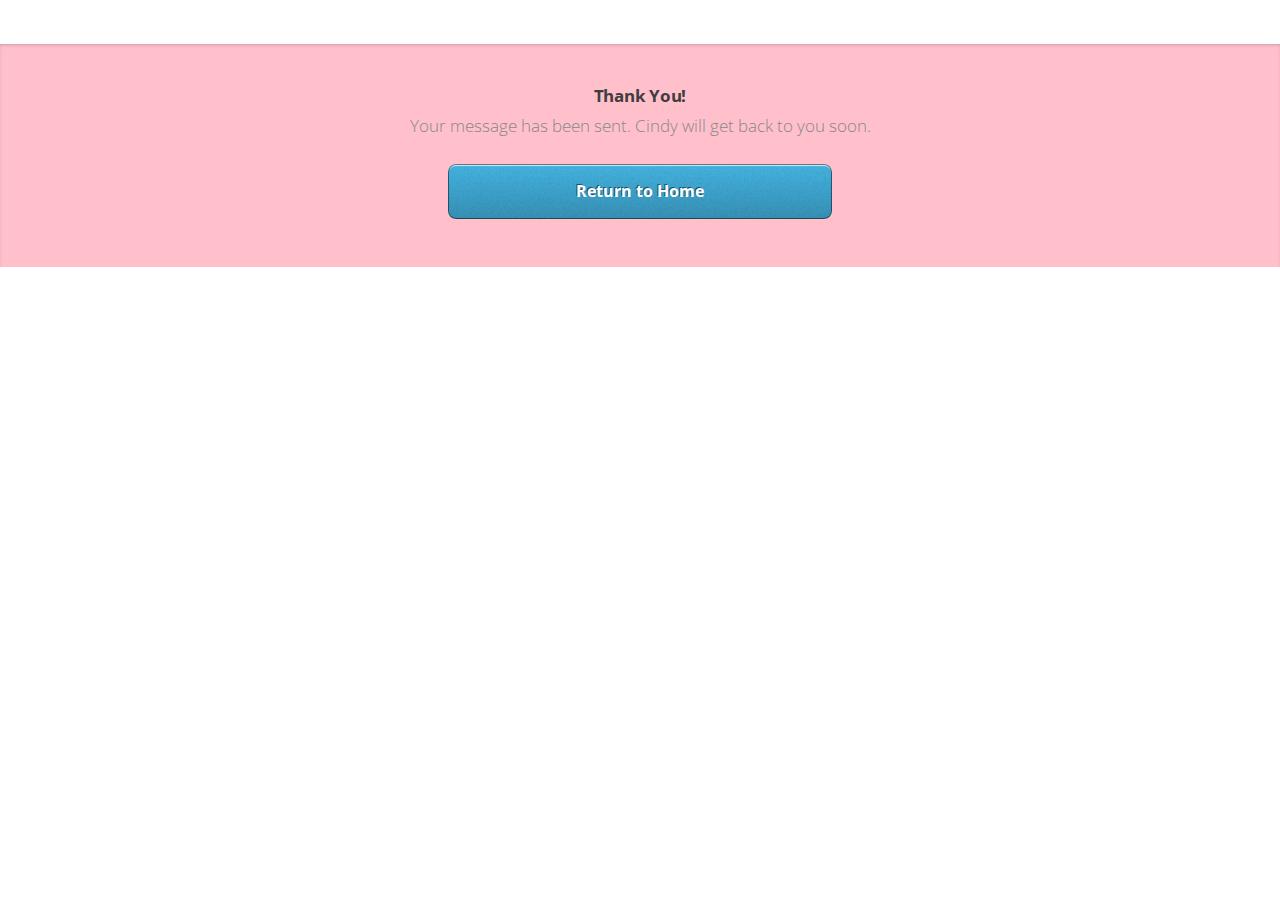
<file: thank-you.html>
<!DOCTYPE HTML>
<html>
<head>
    <title>Thank You - Cindy Meister</title>
    <meta charset="utf-8" />
    <meta name="viewport" content="width=device-width, initial-scale=1, user-scalable=no" />
    <link rel="stylesheet" href="assets/css/main.css" />
</head>
<body>
    <section class="wrapper style1">
        <div class="container">
            <header>
                <h2>Thank You!</h2>
                <p>Your message has been sent. Cindy will get back to you soon.</p>
            </header>
            <a href="/" class="button">Return to Home</a>
        </div>
    </section>
</body>
</html>
</file>
<file: assets/css/main.css>
@import url("https://fonts.googleapis.com/css?family=Open+Sans:300,300italic,600,600italic,700");
@import url("fontawesome-all.min.css");

/*
	Miniport by HTML5 UP
	html5up.net | @ajlkn
	Free for personal and commercial use under the CCA 3.0 license (html5up.net/license)
*/

html, body, div, span, applet, object,
iframe, h1, h2, h3, h4, h5, h6, p, blockquote,
pre, a, abbr, acronym, address, big, cite,
code, del, dfn, em, img, ins, kbd, q, s, samp,
small, strike, strong, sub, sup, tt, var, b,
u, i, center, dl, dt, dd, ol, ul, li, fieldset,
form, label, legend, table, caption, tbody,
tfoot, thead, tr, th, td, article, aside,
canvas, details, embed, figure, figcaption,
footer, header, hgroup, menu, nav, output, ruby,
section, summary, time, mark, audio, video {
	margin: 0;
	padding: 0;
	border: 0;
	font-size: 100%;
	font: inherit;
	vertical-align: baseline;}

article, aside, details, figcaption, figure,
footer, header, hgroup, menu, nav, section {
	display: block;}

body {
	line-height: 1;
}

ol, ul {
	list-style: none;
}

blockquote, q {
	quotes: none;
}

	blockquote:before, blockquote:after, q:before, q:after {
		content: '';
		content: none;
	}

table {
	border-collapse: collapse;
	border-spacing: 0;
}

body {
	-webkit-text-size-adjust: none;
}

mark {
	background-color: #FF1493;
	color: inherit;
}

input::-moz-focus-inner {
	border: 0;
	padding: 0;
}

input, select, textarea {
	-moz-appearance: none;
	-webkit-appearance: none;
	-ms-appearance: none;
	appearance: none;
}

/* Basic */

	html {
		box-sizing: border-box;
	}

	*, *:before, *:after {
		box-sizing: inherit;
	}

	body {
		padding-top: 3.5em;
	}

		body.is-preload *, body.is-preload *:before, body.is-preload *:after {
			-moz-animation: none !important;
			-webkit-animation: none !important;
			-ms-animation: none !important;
			animation: none !important;
			-moz-transition: none !important;
			-webkit-transition: none !important;
			-ms-transition: none !important;
			transition: none !important;
		}

	body, input, textarea, select {
		font-family: 'Open Sans', sans-serif;
		line-height: 1.85em;
		color: #888;
		font-weight: 300;
		font-size: 13pt;
	}

	a {
		-moz-transition: color .2s ease-in-out;
		-webkit-transition: color .2s ease-in-out;
		-ms-transition: color .2s ease-in-out;
		transition: color .2s ease-in-out;
		color: #43B3E0;
		text-decoration: underline;
	}

		a:hover {
			color: #43bff0 !important;
		}

		a img {
			border: 0;
		}

	b, strong {
		font-weight: 600;
		color: #3e3e3e;
	}

	i, em {
		font-style: italic;
	}

	sub {
		position: relative;
		top: 0.5em;
		font-size: 0.8em;
	}

	sup {
		position: relative;
		top: -0.5em;
		font-size: 0.8em;
	}

	blockquote {
		border-left: solid 0.75em #eee;
		padding: 1em 0 1em 1.5em;
		font-style: italic;
	}

	h1, h2, h3, h4, h5, h6 {
		color: #3e3e3e;
		margin: 0 0 0.75em 0;
	}

	h1 a, h2 a, h3 a, h4 a, h5 a, h6 a {
		text-decoration: none;
		color: inherit;
	}

	h2, h3, h4, h5, h6 {
		font-weight: 700;
	}

	h1 {
		font-size: 3.25em;
		letter-spacing: -0.025em;
		font-weight: 300;
	}

		h1 strong {
			font-weight: 700;
		}

	h2 {
		font-size: 2em;
		letter-spacing: -0.015em;
	}

	h3 {
		font-size: 1.5em;
		letter-spacing: -0.015em;
	}

	em, i {
		font-style: italic;
	}

	br.clear {
		clear: both;
	}

	hr {
		border: 0;
		border-top: solid 1px #444;
		border-top-color: rgba(0, 0, 0, 0.35);
		box-shadow: 0px 1px 0px 0px rgba(255, 255, 255, 0.1);
		height: 1px;
		margin: 3em 0;
	}

	p, ul, ol, dl, table {
		margin-bottom: 2em;
	}

	header {
		margin: 0 0 3em 0;
	}

		header > p {
			font-size: 1.25em;
			margin: 0;
		}

	footer {
		margin: 3em 0 0 0;
	}

		footer > p {
			font-size: 1.25em;
		}

/* Container */

	.container {
		margin: 0 auto;
		max-width: calc(100% - 50px);
		width: 1200px;
	}

		.container.medium {
			width: 900px;
		}

		@media screen and (max-width: 1680px) {

			.container {
				width: 1200px;
			}

				.container.medium {
					width: 900px;
				}

		}

	@media screen and (max-width: 1280px) {
		#top .image {
				width: 16em; /* Slightly reduce image size */
				height: auto;
	}

		#top .row {
			align-items: center; /* Ensure alignment looks good */
	}

		}

@media screen and (max-width: 980px) {
	#top .image {
		width: 14em; /* Reduce image size */
		height: auto;
		margin-bottom: 1em; /* Add space below image */
	}

	#top .row {
		flex-direction: column; /* Stack image and text */
		align-items: center;
		text-align: center;
	}

	#top .col-4 {
		width: 100%; /* Full width image */
	}

	#top .col-8 {
		width: 90%; /* Keep text from being too wide */
	}
		}

		@media screen and (max-width: 736px) {
	#top .image {
		width: 10em; /* Reduce size */
		height: 10em; /* Ensure it stays a perfect circle */
		border-radius: 50%; /* Make it fully round */
		object-fit: cover; /* Prevents stretching */
		display: block;
		margin: 0 auto 1em auto; /* Centers the image */
	}

	#top .row {
		flex-direction: column; /* Stack everything */
		align-items: center;
		text-align: center;
	}

	#top .col-4 {
		width: 100%;
	}

	#top .col-8 {
		width: 90%;
	}

		}

/* Row */

	.row {
		display: flex;
		flex-wrap: wrap;
		box-sizing: border-box;
		align-items: stretch;
	}

		.row > * {
			box-sizing: border-box;
		}

		.row.gtr-uniform > * > :last-child {
			margin-bottom: 0;
		}

		.row.aln-left {
			justify-content: flex-start;
		}

		.row.aln-center {
			justify-content: center;
		}

		.row.aln-right {
			justify-content: flex-end;
		}

		.row.aln-top {
			align-items: flex-start;
		}

		.row.aln-middle {
			align-items: center;
		}

		.row.aln-bottom {
			align-items: flex-end;
		}

		.row > .imp {
			order: -1;
		}

		.row > .col-1 {
			width: 8.33333%;
		}

		.row > .off-1 {
			margin-left: 8.33333%;
		}

		.row > .col-2 {
			width: 16.66667%;
		}

		.row > .off-2 {
			margin-left: 16.66667%;
		}

		.row > .col-3 {
			width: 25%;
		}

		.row > .off-3 {
			margin-left: 25%;
		}

		.row > .col-4 {
			width: 33.33333%;
		}

		.row > .off-4 {
			margin-left: 33.33333%;
		}

		.row > .col-5 {
			width: 41.66667%;
		}

		.row > .off-5 {
			margin-left: 41.66667%;
		}

		.row > .col-6 {
			width: 50%;
		}

		.row > .off-6 {
			margin-left: 50%;
		}

		.row > .col-7 {
			width: 58.33333%;
		}

		.row > .off-7 {
			margin-left: 58.33333%;
		}

		.row > .col-8 {
			width: 66.66667%;
		}

		.row > .off-8 {
			margin-left: 66.66667%;
		}

		.row > .col-9 {
			width: 75%;
		}

		.row > .off-9 {
			margin-left: 75%;
		}

		.row > .col-10 {
			width: 83.33333%;
		}

		.row > .off-10 {
			margin-left: 83.33333%;
		}

		.row > .col-11 {
			width: 91.66667%;
		}

		.row > .off-11 {
			margin-left: 91.66667%;
		}

		.row > .col-12 {
			width: 100%;
		}

		.row > .off-12 {
			margin-left: 100%;
		}

		.row.gtr-0 {
			margin-top: 0px;
			margin-left: 0px;
		}

			.row.gtr-0 > * {
				padding: 0px 0 0 0px;
			}

			.row.gtr-0.gtr-uniform {
				margin-top: 0px;
			}

				.row.gtr-0.gtr-uniform > * {
					padding-top: 0px;
				}

		.row.gtr-25 {
			margin-top: -6.25px;
			margin-left: -6.25px;
		}

			.row.gtr-25 > * {
				padding: 6.25px 0 0 6.25px;
			}

			.row.gtr-25.gtr-uniform {
				margin-top: -6.25px;
			}

				.row.gtr-25.gtr-uniform > * {
					padding-top: 6.25px;
				}

		.row.gtr-50 {
			margin-top: -12.5px;
			margin-left: -12.5px;
		}

			.row.gtr-50 > * {
				padding: 12.5px 0 0 12.5px;
			}

			.row.gtr-50.gtr-uniform {
				margin-top: -12.5px;
			}

				.row.gtr-50.gtr-uniform > * {
					padding-top: 12.5px;
				}

		.row {
			margin-top: -25px;
			margin-left: -25px;
		}

			.row > * {
				padding: 25px 0 0 25px;
			}

			.row.gtr-uniform {
				margin-top: -25px;
			}

				.row.gtr-uniform > * {
					padding-top: 25px;
				}

		.row.gtr-150 {
			margin-top: -37.5px;
			margin-left: -37.5px;
		}

			.row.gtr-150 > * {
				padding: 37.5px 0 0 37.5px;
			}

			.row.gtr-150.gtr-uniform {
				margin-top: -37.5px;
			}

				.row.gtr-150.gtr-uniform > * {
					padding-top: 37.5px;
				}

		.row.gtr-200 {
			margin-top: -50px;
			margin-left: -50px;
		}

			.row.gtr-200 > * {
				padding: 50px 0 0 50px;
			}

			.row.gtr-200.gtr-uniform {
				margin-top: -50px;
			}

				.row.gtr-200.gtr-uniform > * {
					padding-top: 50px;
				}

		@media screen and (max-width: 1680px) {

			.row {
				display: flex;
				flex-wrap: wrap;
				box-sizing: border-box;
				align-items: stretch;
			}

				.row > * {
					box-sizing: border-box;
				}

				.row.gtr-uniform > * > :last-child {
					margin-bottom: 0;
				}

				.row.aln-left {
					justify-content: flex-start;
				}

				.row.aln-center {
					justify-content: center;
				}

				.row.aln-right {
					justify-content: flex-end;
				}

				.row.aln-top {
					align-items: flex-start;
				}

				.row.aln-middle {
					align-items: center;
				}

				.row.aln-bottom {
					align-items: flex-end;
				}

				.row > .imp-xlarge {
					order: -1;
				}

				.row > .col-1-xlarge {
					width: 8.33333%;
				}

				.row > .off-1-xlarge {
					margin-left: 8.33333%;
				}

				.row > .col-2-xlarge {
					width: 16.66667%;
				}

				.row > .off-2-xlarge {
					margin-left: 16.66667%;
				}

				.row > .col-3-xlarge {
					width: 25%;
				}

				.row > .off-3-xlarge {
					margin-left: 25%;
				}

				.row > .col-4-xlarge {
					width: 33.33333%;
				}

				.row > .off-4-xlarge {
					margin-left: 33.33333%;
				}

				.row > .col-5-xlarge {
					width: 41.66667%;
				}

				.row > .off-5-xlarge {
					margin-left: 41.66667%;
				}

				.row > .col-6-xlarge {
					width: 50%;
				}

				.row > .off-6-xlarge {
					margin-left: 50%;
				}

				.row > .col-7-xlarge {
					width: 58.33333%;
				}

				.row > .off-7-xlarge {
					margin-left: 58.33333%;
				}

				.row > .col-8-xlarge {
					width: 66.66667%;
				}

				.row > .off-8-xlarge {
					margin-left: 66.66667%;
				}

				.row > .col-9-xlarge {
					width: 75%;
				}

				.row > .off-9-xlarge {
					margin-left: 75%;
				}

				.row > .col-10-xlarge {
					width: 83.33333%;
				}

				.row > .off-10-xlarge {
					margin-left: 83.33333%;
				}

				.row > .col-11-xlarge {
					width: 91.66667%;
				}

				.row > .off-11-xlarge {
					margin-left: 91.66667%;
				}

				.row > .col-12-xlarge {
					width: 100%;
				}

				.row > .off-12-xlarge {
					margin-left: 100%;
				}

				.row.gtr-0 {
					margin-top: 0px;
					margin-left: 0px;
				}

					.row.gtr-0 > * {
						padding: 0px 0 0 0px;
					}

					.row.gtr-0.gtr-uniform {
						margin-top: 0px;
					}

						.row.gtr-0.gtr-uniform > * {
							padding-top: 0px;
						}

				.row.gtr-25 {
					margin-top: -6.25px;
					margin-left: -6.25px;
				}

					.row.gtr-25 > * {
						padding: 6.25px 0 0 6.25px;
					}

					.row.gtr-25.gtr-uniform {
						margin-top: -6.25px;
					}

						.row.gtr-25.gtr-uniform > * {
							padding-top: 6.25px;
						}

				.row.gtr-50 {
					margin-top: -12.5px;
					margin-left: -12.5px;
				}

					.row.gtr-50 > * {
						padding: 12.5px 0 0 12.5px;
					}

					.row.gtr-50.gtr-uniform {
						margin-top: -12.5px;
					}

						.row.gtr-50.gtr-uniform > * {
							padding-top: 12.5px;
						}

				.row {
					margin-top: -25px;
					margin-left: -25px;
				}

					.row > * {
						padding: 25px 0 0 25px;
					}

					.row.gtr-uniform {
						margin-top: -25px;
					}

						.row.gtr-uniform > * {
							padding-top: 25px;
						}

				.row.gtr-150 {
					margin-top: -37.5px;
					margin-left: -37.5px;
				}

					.row.gtr-150 > * {
						padding: 37.5px 0 0 37.5px;
					}

					.row.gtr-150.gtr-uniform {
						margin-top: -37.5px;
					}

						.row.gtr-150.gtr-uniform > * {
							padding-top: 37.5px;
						}

				.row.gtr-200 {
					margin-top: -50px;
					margin-left: -50px;
				}

					.row.gtr-200 > * {
						padding: 50px 0 0 50px;
					}

					.row.gtr-200.gtr-uniform {
						margin-top: -50px;
					}

						.row.gtr-200.gtr-uniform > * {
							padding-top: 50px;
						}

		}

		@media screen and (max-width: 1280px) {

			.row {
				display: flex;
				flex-wrap: wrap;
				box-sizing: border-box;
				align-items: stretch;
			}

				.row > * {
					box-sizing: border-box;
				}

				.row.gtr-uniform > * > :last-child {
					margin-bottom: 0;
				}

				.row.aln-left {
					justify-content: flex-start;
				}

				.row.aln-center {
					justify-content: center;
				}

				.row.aln-right {
					justify-content: flex-end;
				}

				.row.aln-top {
					align-items: flex-start;
				}

				.row.aln-middle {
					align-items: center;
				}

				.row.aln-bottom {
					align-items: flex-end;
				}

				.row > .imp-large {
					order: -1;
				}

				.row > .col-1-large {
					width: 8.33333%;
				}

				.row > .off-1-large {
					margin-left: 8.33333%;
				}

				.row > .col-2-large {
					width: 16.66667%;
				}

				.row > .off-2-large {
					margin-left: 16.66667%;
				}

				.row > .col-3-large {
					width: 25%;
				}

				.row > .off-3-large {
					margin-left: 25%;
				}

				.row > .col-4-large {
					width: 33.33333%;
				}

				.row > .off-4-large {
					margin-left: 33.33333%;
				}

				.row > .col-5-large {
					width: 41.66667%;
				}

				.row > .off-5-large {
					margin-left: 41.66667%;
				}

				.row > .col-6-large {
					width: 50%;
				}

				.row > .off-6-large {
					margin-left: 50%;
				}

				.row > .col-7-large {
					width: 58.33333%;
				}

				.row > .off-7-large {
					margin-left: 58.33333%;
				}

				.row > .col-8-large {
					width: 66.66667%;
				}

				.row > .off-8-large {
					margin-left: 66.66667%;
				}

				.row > .col-9-large {
					width: 75%;
				}

				.row > .off-9-large {
					margin-left: 75%;
				}

				.row > .col-10-large {
					width: 83.33333%;
				}

				.row > .off-10-large {
					margin-left: 83.33333%;
				}

				.row > .col-11-large {
					width: 91.66667%;
				}

				.row > .off-11-large {
					margin-left: 91.66667%;
				}

				.row > .col-12-large {
					width: 100%;
				}

				.row > .off-12-large {
					margin-left: 100%;
				}

				.row.gtr-0 {
					margin-top: 0px;
					margin-left: 0px;
				}

					.row.gtr-0 > * {
						padding: 0px 0 0 0px;
					}

					.row.gtr-0.gtr-uniform {
						margin-top: 0px;
					}

						.row.gtr-0.gtr-uniform > * {
							padding-top: 0px;
						}

				.row.gtr-25 {
					margin-top: -6.25px;
					margin-left: -6.25px;
				}

					.row.gtr-25 > * {
						padding: 6.25px 0 0 6.25px;
					}

					.row.gtr-25.gtr-uniform {
						margin-top: -6.25px;
					}

						.row.gtr-25.gtr-uniform > * {
							padding-top: 6.25px;
						}

				.row.gtr-50 {
					margin-top: -12.5px;
					margin-left: -12.5px;
				}

					.row.gtr-50 > * {
						padding: 12.5px 0 0 12.5px;
					}

					.row.gtr-50.gtr-uniform {
						margin-top: -12.5px;
					}

						.row.gtr-50.gtr-uniform > * {
							padding-top: 12.5px;
						}

				.row {
					margin-top: -25px;
					margin-left: -25px;
				}

					.row > * {
						padding: 25px 0 0 25px;
					}

					.row.gtr-uniform {
						margin-top: -25px;
					}

						.row.gtr-uniform > * {
							padding-top: 25px;
						}

				.row.gtr-150 {
					margin-top: -37.5px;
					margin-left: -37.5px;
				}

					.row.gtr-150 > * {
						padding: 37.5px 0 0 37.5px;
					}

					.row.gtr-150.gtr-uniform {
						margin-top: -37.5px;
					}

						.row.gtr-150.gtr-uniform > * {
							padding-top: 37.5px;
						}

				.row.gtr-200 {
					margin-top: -50px;
					margin-left: -50px;
				}

					.row.gtr-200 > * {
						padding: 50px 0 0 50px;
					}

					.row.gtr-200.gtr-uniform {
						margin-top: -50px;
					}

						.row.gtr-200.gtr-uniform > * {
							padding-top: 50px;
						}

		}

		@media screen and (max-width: 980px) {

			.row {
				display: flex;
				flex-wrap: wrap;
				box-sizing: border-box;
				align-items: stretch;
			}

				.row > * {
					box-sizing: border-box;
				}

				.row.gtr-uniform > * > :last-child {
					margin-bottom: 0;
				}

				.row.aln-left {
					justify-content: flex-start;
				}

				.row.aln-center {
					justify-content: center;
				}

				.row.aln-right {
					justify-content: flex-end;
				}

				.row.aln-top {
					align-items: flex-start;
				}

				.row.aln-middle {
					align-items: center;
				}

				.row.aln-bottom {
					align-items: flex-end;
				}

				.row > .imp-medium {
					order: -1;
				}

				.row > .col-1-medium {
					width: 8.33333%;
				}

				.row > .off-1-medium {
					margin-left: 8.33333%;
				}

				.row > .col-2-medium {
					width: 16.66667%;
				}

				.row > .off-2-medium {
					margin-left: 16.66667%;
				}

				.row > .col-3-medium {
					width: 25%;
				}

				.row > .off-3-medium {
					margin-left: 25%;
				}

				.row > .col-4-medium {
					width: 33.33333%;
				}

				.row > .off-4-medium {
					margin-left: 33.33333%;
				}

				.row > .col-5-medium {
					width: 41.66667%;
				}

				.row > .off-5-medium {
					margin-left: 41.66667%;
				}

				.row > .col-6-medium {
					width: 50%;
				}

				.row > .off-6-medium {
					margin-left: 50%;
				}

				.row > .col-7-medium {
					width: 58.33333%;
				}

				.row > .off-7-medium {
					margin-left: 58.33333%;
				}

				.row > .col-8-medium {
					width: 66.66667%;
				}

				.row > .off-8-medium {
					margin-left: 66.66667%;
				}

				.row > .col-9-medium {
					width: 75%;
				}

				.row > .off-9-medium {
					margin-left: 75%;
				}

				.row > .col-10-medium {
					width: 83.33333%;
				}

				.row > .off-10-medium {
					margin-left: 83.33333%;
				}

				.row > .col-11-medium {
					width: 91.66667%;
				}

				.row > .off-11-medium {
					margin-left: 91.66667%;
				}

				.row > .col-12-medium {
					width: 100%;
				}

				.row > .off-12-medium {
					margin-left: 100%;
				}

				.row.gtr-0 {
					margin-top: 0px;
					margin-left: 0px;
				}

					.row.gtr-0 > * {
						padding: 0px 0 0 0px;
					}

					.row.gtr-0.gtr-uniform {
						margin-top: 0px;
					}

						.row.gtr-0.gtr-uniform > * {
							padding-top: 0px;
						}

				.row.gtr-25 {
					margin-top: -6.25px;
					margin-left: -6.25px;
				}

					.row.gtr-25 > * {
						padding: 6.25px 0 0 6.25px;
					}

					.row.gtr-25.gtr-uniform {
						margin-top: -6.25px;
					}

						.row.gtr-25.gtr-uniform > * {
							padding-top: 6.25px;
						}

				.row.gtr-50 {
					margin-top: -12.5px;
					margin-left: -12.5px;
				}

					.row.gtr-50 > * {
						padding: 12.5px 0 0 12.5px;
					}

					.row.gtr-50.gtr-uniform {
						margin-top: -12.5px;
					}

						.row.gtr-50.gtr-uniform > * {
							padding-top: 12.5px;
						}

				.row {
					margin-top: -25px;
					margin-left: -25px;
				}

					.row > * {
						padding: 25px 0 0 25px;
					}

					.row.gtr-uniform {
						margin-top: -25px;
					}

						.row.gtr-uniform > * {
							padding-top: 25px;
						}

				.row.gtr-150 {
					margin-top: -37.5px;
					margin-left: -37.5px;
				}

					.row.gtr-150 > * {
						padding: 37.5px 0 0 37.5px;
					}

					.row.gtr-150.gtr-uniform {
						margin-top: -37.5px;
					}

						.row.gtr-150.gtr-uniform > * {
							padding-top: 37.5px;
						}

				.row.gtr-200 {
					margin-top: -50px;
					margin-left: -50px;
				}

					.row.gtr-200 > * {
						padding: 50px 0 0 50px;
					}

					.row.gtr-200.gtr-uniform {
						margin-top: -50px;
					}

						.row.gtr-200.gtr-uniform > * {
							padding-top: 50px;
						}

		}

		@media screen and (max-width: 736px) {

			.row {
				display: flex;
				flex-wrap: wrap;
				box-sizing: border-box;
				align-items: stretch;
			}

				.row > * {
					box-sizing: border-box;
				}

				.row.gtr-uniform > * > :last-child {
					margin-bottom: 0;
				}

				.row.aln-left {
					justify-content: flex-start;
				}

				.row.aln-center {
					justify-content: center;
				}

				.row.aln-right {
					justify-content: flex-end;
				}

				.row.aln-top {
					align-items: flex-start;
				}

				.row.aln-middle {
					align-items: center;
				}

				.row.aln-bottom {
					align-items: flex-end;
				}

				.row > .imp-small {
					order: -1;
				}

				.row > .col-1-small {
					width: 8.33333%;
				}

				.row > .off-1-small {
					margin-left: 8.33333%;
				}

				.row > .col-2-small {
					width: 16.66667%;
				}

				.row > .off-2-small {
					margin-left: 16.66667%;
				}

				.row > .col-3-small {
					width: 25%;
				}

				.row > .off-3-small {
					margin-left: 25%;
				}

				.row > .col-4-small {
					width: 33.33333%;
				}

				.row > .off-4-small {
					margin-left: 33.33333%;
				}

				.row > .col-5-small {
					width: 41.66667%;
				}

				.row > .off-5-small {
					margin-left: 41.66667%;
				}

				.row > .col-6-small {
					width: 50%;
				}

				.row > .off-6-small {
					margin-left: 50%;
				}

				.row > .col-7-small {
					width: 58.33333%;
				}

				.row > .off-7-small {
					margin-left: 58.33333%;
				}

				.row > .col-8-small {
					width: 66.66667%;
				}

				.row > .off-8-small {
					margin-left: 66.66667%;
				}

				.row > .col-9-small {
					width: 75%;
				}

				.row > .off-9-small {
					margin-left: 75%;
				}

				.row > .col-10-small {
					width: 83.33333%;
				}

				.row > .off-10-small {
					margin-left: 83.33333%;
				}

				.row > .col-11-small {
					width: 91.66667%;
				}

				.row > .off-11-small {
					margin-left: 91.66667%;
				}

				.row > .col-12-small {
					width: 100%;
				}

				.row > .off-12-small {
					margin-left: 100%;
				}

				.row.gtr-0 {
					margin-top: 0px;
					margin-left: 0px;
				}

					.row.gtr-0 > * {
						padding: 0px 0 0 0px;
					}

					.row.gtr-0.gtr-uniform {
						margin-top: 0px;
					}

						.row.gtr-0.gtr-uniform > * {
							padding-top: 0px;
						}

				.row.gtr-25 {
					margin-top: -3.75px;
					margin-left: -3.75px;
				}

					.row.gtr-25 > * {
						padding: 3.75px 0 0 3.75px;
					}

					.row.gtr-25.gtr-uniform {
						margin-top: -3.75px;
					}

						.row.gtr-25.gtr-uniform > * {
							padding-top: 3.75px;
						}

				.row.gtr-50 {
					margin-top: -7.5px;
					margin-left: -7.5px;
				}

					.row.gtr-50 > * {
						padding: 7.5px 0 0 7.5px;
					}

					.row.gtr-50.gtr-uniform {
						margin-top: -7.5px;
					}

						.row.gtr-50.gtr-uniform > * {
							padding-top: 7.5px;
						}

				.row {
					margin-top: -15px;
					margin-left: -15px;
				}

					.row > * {
						padding: 15px 0 0 15px;
					}

					.row.gtr-uniform {
						margin-top: -15px;
					}

						.row.gtr-uniform > * {
							padding-top: 15px;
						}

				.row.gtr-150 {
					margin-top: -22.5px;
					margin-left: -22.5px;
				}

					.row.gtr-150 > * {
						padding: 22.5px 0 0 22.5px;
					}

					.row.gtr-150.gtr-uniform {
						margin-top: -22.5px;
					}

						.row.gtr-150.gtr-uniform > * {
							padding-top: 22.5px;
						}

				.row.gtr-200 {
					margin-top: -30px;
					margin-left: -30px;
				}

					.row.gtr-200 > * {
						padding: 30px 0 0 30px;
					}

					.row.gtr-200.gtr-uniform {
						margin-top: -30px;
					}

						.row.gtr-200.gtr-uniform > * {
							padding-top: 30px;
						}

		}

/* Form */

	form label {
		color: #3e3e3e;
		font-weight: 700;
		display: block;
		margin: 0 0 0.5em 0;
	}

	form input[type=text],
	form input[type=email],
	form input[type=password],
	form select,
	form textarea {
		-moz-transition: background .2s ease-in-out, box-shadow .2s ease-in-out;
		-webkit-transition: background .2s ease-in-out, box-shadow .2s ease-in-out;
		-ms-transition: background .2s ease-in-out, box-shadow .2s ease-in-out;
		transition: background .2s ease-in-out, box-shadow .2s ease-in-out;
		-webkit-appearance: none;
		display: block;
		border: 0;
		padding: 0.75em;
		font-size: 1em;
		border-radius: 8px;
		border: solid 1px #ddd;
		background: #fff;
		color: #bbb;
		box-shadow: inset 0px 2px 3px 1px rgba(0, 0, 0, 0.05), 0px 1px 0px 0px rgba(255, 255, 255, 0.025);
		width: 100%;
	}

		form input[type=text]:focus,
		form input[type=email]:focus,
		form input[type=password]:focus,
		form select:focus,
		form textarea:focus {
			background: #fafafa;
			box-shadow: inset 0px 2px 5px 0px rgba(0, 0, 0, 0.05), 0px 1px 0px 0px rgba(255, 255, 255, 0.025), inset 0px 0px 2px 1px #43bff0;
		}

	form textarea {
		height: 15em;
	}

	form .actions:last-child {
		margin-bottom: 0;
	}

	form ::-webkit-input-placeholder {
		color: #555 !important;
	}

	form :-moz-placeholder {
		color: #555 !important;
	}

	form ::-moz-placeholder {
		color: #555 !important;
	}

	form :-ms-input-placeholder {
		color: #555 !important;
	}

	form ::-moz-focus-inner {
		border: 0;
	}

/* Tables */

	table {
		width: 100%;
	}

		table.default {
			width: 100%;
		}

			table.default tr {
				border-top: solid 1px #eee;
			}

				table.default tr:first-child {
					border-top: 0;
				}

			table.default td {
				padding: 0.5em 1em 0.5em 1em;
			}

			table.default th {
				text-align: left;
				padding: 0.5em 1em 0.5em 1em;
				font-weight: 600;
				margin: 0 0 1em 0;
			}

			table.default thead {
				background: #4f4f4f;
				color: #fff;
			}

/* Section/Article */

	section, article {
		margin-bottom: 3em;
	}

	section > :last-child,
	article > :last-child,
	section:last-child,
	article:last-child {
		margin-bottom: 0;
	}

/* Image */

	.image {
		display: inline-block;
		position: relative;
	}

		.image img {
			display: block;
			width: 100%;
		}

		.image.fit {
			display: block;
			width: 100%;
		}

		.image.featured {
			display: block;
			width: 100%;
			margin: 0 0 2em 0;
		}

		.image.left {
			float: left;
			margin: 0 2em 2em 0;
		}

		.image.centered {
			display: block;
			margin: 0 0 2em 0;
		}

			.image.centered img {
				margin: 0 auto;
				width: auto;
			}

/* Button */

	input[type="button"],
	input[type="submit"],
	input[type="reset"],
	button,
	.button {
		background-image: url("images/bg.png"), -moz-linear-gradient(top, rgba(0, 0, 0, 0), rgba(0, 0, 0, 0.2));
		background-image: url("images/bg.png"), -webkit-linear-gradient(top, rgba(0, 0, 0, 0), rgba(0, 0, 0, 0.2));
		background-image: url("images/bg.png"), -ms-linear-gradient(top, rgba(0, 0, 0, 0), rgba(0, 0, 0, 0.2));
		background-image: url("images/bg.png"), linear-gradient(top, rgba(0, 0, 0, 0), rgba(0, 0, 0, 0.2));
		-moz-transition: background-color .2s ease-in-out;
		-webkit-transition: background-color .2s ease-in-out;
		-ms-transition: background-color .2s ease-in-out;
		transition: background-color .2s ease-in-out;
		-webkit-appearance: none;
		position: relative;
		display: inline-block;
		color: #fff !important;
		text-decoration: none;
		font-weight: 700;
		border: 0;
		outline: 0;
		cursor: pointer;
		border-radius: 8px;
		text-shadow: -1px -1px 0.5px rgba(0, 0, 0, 0.5);
		overflow: hidden;
		box-shadow: inset 0px 0px 0px 1px rgba(0, 0, 0, 0.5), inset 0px 2px 1px 0px rgba(255, 255, 255, 0.75);
		background-color: #43B3E0;
		padding: 1em 2.35em 1em 2.35em;
		font-size: 1.1em;
		max-width: 24em;
	}

		input[type="button"]:hover,
		input[type="submit"]:hover,
		input[type="reset"]:hover,
		button:hover,
		.button:hover {
			background-color: #43bff0;
			color: #fff !important;
		}

		input[type="button"]:active,
		input[type="submit"]:active,
		input[type="reset"]:active,
		button:active,
		.button:active {
			background-color: #3BA8D3;
			top: 1px;
		}

		input[type="button"].large,
		input[type="submit"].large,
		input[type="reset"].large,
		button.large,
		.button.large {
			font-size: 1.5em;
			letter-spacing: -0.025em;
		}

		input[type="button"].alt,
		input[type="submit"].alt,
		input[type="reset"].alt,
		button.alt,
		.button.alt {
			background-color: #444;
			box-shadow: inset 0px 0px 0px 1px #242424, inset 0px 2px 1px 0px rgba(255, 255, 255, 0.2);
		}

			input[type="button"].alt:hover,
			input[type="submit"].alt:hover,
			input[type="reset"].alt:hover,
			button.alt:hover,
			.button.alt:hover {
				background-color: #4f4f4f;
				color: #fff !important;
			}

			input[type="button"].alt:active,
			input[type="submit"].alt:active,
			input[type="reset"].alt:active,
			button.alt:active,
			.button.alt:active {
				background-color: #3f3f3f;
			}

/* List */

	ul {
		list-style: disc;
		padding-left: 1em;
	}

		ul li {
			padding-left: 0.5em;
		}

	ol {
		list-style: decimal;
		padding-left: 1.25em;
	}

		ol li {
			padding-left: 0.25em;
		}

/* Social */

	ul.social {
		cursor: default;
		margin: 0;
		list-style: none;
		padding-left: 0;
	}

		ul.social li {
			position: relative;
			display: inline-block;
			margin: 0.25em;
			top: 0;
			padding-left: 0;
		}

			ul.social li a {
				-moz-transition: top .2s ease-in-out;
				-webkit-transition: top .2s ease-in-out;
				-ms-transition: top .2s ease-in-out;
				transition: top .2s ease-in-out;
				display: block;
				width: 48px;
				height: 48px;
				border-radius: 6px;
				top: 0;
				position: relative;
			}

				ul.social li a:before {
					background-image: url("images/bg.png"), -moz-linear-gradient(top, rgba(0, 0, 0, 0), rgba(0, 0, 0, 0.2));
					background-image: url("images/bg.png"), -webkit-linear-gradient(top, rgba(0, 0, 0, 0), rgba(0, 0, 0, 0.2));
					background-image: url("images/bg.png"), -ms-linear-gradient(top, rgba(0, 0, 0, 0), rgba(0, 0, 0, 0.2));
					background-image: url("images/bg.png"), linear-gradient(top, rgba(0, 0, 0, 0), rgba(0, 0, 0, 0.2));
					-moz-transition: background-color .2s ease-in-out;
					-webkit-transition: background-color .2s ease-in-out;
					-ms-transition: background-color .2s ease-in-out;
					transition: background-color .2s ease-in-out;
					background-color: #444;
					border-radius: 6px;
					box-shadow: inset 0px 0px 0px 1px #282828, inset 0px 2px 1px 0px rgba(255, 255, 255, 0.1);
					color: #2E2E2E !important;
					display: block;
					font-size: 26px;
					height: 48px;
					line-height: 48px;
					text-align: center;
					outline: 0;
					overflow: hidden;
					text-shadow: 1px 1px 0px rgba(255, 255, 255, 0.1);
					width: 48px;
				}

				ul.social li a.fa-twitter {
					background-color: #2DAAE4;
				}

				ul.social li a.fa-facebook-f {
					background-color: #3C5A98;
				}

				ul.social li a.fa-dribbble {
					background-color: #C4376B;
				}

				ul.social li a.fa-linkedin-in {
					background-color: #006599;
				}

				ul.social li a.fa-tumblr {
					background-color: #51718A;
				}

				ul.social li a.fa-google-plus {
					background-color: #DA2713;
				}

				ul.social li a.fa-github {
					background-color: #FAFAFA;
				}

				ul.social li a.fa-rss {
					background-color: #F2600B;
				}

				ul.social li a.fa-instagram {
					background-color: #E0D7C8;
				}

				ul.social li a.fa-foursquare {
					background-color: #39A3D4;
				}

				ul.social li a.fa-skype {
					background-color: #10BEF1;
				}

				ul.social li a.fa-soundcloud {
					background-color: #FE5419;
				}

				ul.social li a.fa-youtube {
					background-color: #BF2E25;
				}

				ul.social li a.fa-blogger {
					background-color: #FF6501;
				}

				ul.social li a.fa-flickr {
					background-color: #0062DB;
				}

				ul.social li a.fa-vimeo {
					background-color: #4C8AB0;
				}

				ul.social li a:hover {
					top: -5px;
				}

					ul.social li a:hover:before {
						background-color: transparent;
					}

/* Actions */

	ul.actions {
		list-style: none;
		padding-left: 0;
	}

		ul.actions li {
			display: inline-block;
			margin: 0 0 0 1em;
			padding-left: 0;
		}

			ul.actions li:first-child {
				margin-left: 0;
			}

/* Box */

	.box {
		background: #fff;
		box-shadow: inset 0px 0px 0px 1px rgba(0, 0, 0, 0.15), 0px 2px 3px 0px rgba(0, 0, 0, 0.1);
		text-align: center;
		padding: 2em;
	}

		.box.style1 {
			padding: 3em 2em 3.5em 2em;
		}

			.box.style1 h3 {
				margin-bottom: 0.5em;
			}

		.box.style2 h3 {
			margin-bottom: 0.25em;
		}

		.box.style2 .image {
			position: relative;
			left: 2em;
			top: 2em;
			margin: -4em 0 4em -4em;
			width: auto;
		}

/* Icons */

	.icon {
		text-decoration: none;
		text-decoration: none;
	}

		.icon:before {
			-moz-osx-font-smoothing: grayscale;
			-webkit-font-smoothing: antialiased;
			display: inline-block;
			font-style: normal;
			font-variant: normal;
			text-rendering: auto;
			line-height: 1;
			text-transform: none !important;
			font-family: 'Font Awesome 5 Free';
			font-weight: 400;
		}

		.icon:before {
			font-size: 1.25em;
		}

		.icon > .label {
			display: none;
		}

		.icon.solid:before {
			font-weight: 900;
		}

		.icon.brands:before {
			font-family: 'Font Awesome 5 Brands';
		}

		.icon.featured {
			color: #EA8A95;
			display: block;
			margin: 0 0 1.5em 0;
			cursor: default;
		}

			.icon.featured:before {
				font-size: 6em;
			}

/* Wrappers */

	.wrapper {
		background-image: url("images/bg.png");
		box-shadow: inset 0px 1px 0px 0px rgba(0, 0, 0, 0.05), inset 0px 2px 3px 0px rgba(0, 0, 0, 0.1);
		padding: 8em 0 8em 0;
		text-align: center;
	}

		.wrapper.style1 {
			background-image: none;
			background-color: pink;
		}

		.wrapper.style2 {
			background-color: #fafafa;
			text-shadow: 1px 1px 0px #fff;
		}

		.wrapper.style3 {
			background-color: #f4f4f4;
			text-shadow: 1px 1px 0px #fff;
		}

		.wrapper.style4 {
			background-color: #303030;
			color: #999;
			text-shadow: -1px -1px 0px #181818;
		}

			.wrapper.style4 h1, .wrapper.style4 h2, .wrapper.style4 h3, .wrapper.style4 h4, .wrapper.style4 h5, .wrapper.style4 h6 {
				color: #fff;
			}

			.wrapper.style4 form input[type=text],
			.wrapper.style4 form input[type=password],
			.wrapper.style4 form select,
			.wrapper.style4 form textarea {
				border: none;
				background: #282828;
			}

				.wrapper.style4 form input[type=text]:focus,
				.wrapper.style4 form input[type=password]:focus,
				.wrapper.style4 form select:focus,
				.wrapper.style4 form textarea:focus {
					background: #252525;
				}

/* Nav */

	#nav {
		background-color: #282828;
		text-align: center;
		position: fixed;
		left: 0;
		top: 0;
		width: 100%;
		z-index: 10000;
		cursor: default;
		height: 3.5em;
		line-height: 3.5em;
	}

		#nav ul {
			margin-bottom: 0;
			list-style: none;
			padding-left: 0;
		}

		#nav li {
			display: inline-block;
			padding-left: 0;
		}

		#nav a {
			-moz-transition: background-color .2s ease-in-out;
			-webkit-transition: background-color .2s ease-in-out;
			-ms-transition: background-color .2s ease-in-out;
			transition: background-color .2s ease-in-out;
			position: relative;
			display: block;
			color: #fff;
			text-decoration: none;
			outline: 0;
			font-weight: 600;
			border-radius: 8px;
			color: #fff;
			height: 2.5em;
			line-height: 2.5em;
			padding: 0 1.25em;
		}

			#nav a:hover {
				color: #fff !important;
				background: #383838;
			}

			#nav a.active {
				background: #484848;
			}

				#nav a.active:before {
					content: '';
					display: block;
					position: absolute;
					bottom: -0.6em;
					left: 50%;
					margin-left: -0.75em;
					border-left: solid 0.75em transparent;
					border-right: solid 0.75em transparent;
					border-top: solid 0.6em #282828;
				}

/* Featured Images */
.featured-images {
    width: 300px;  /* Adjust as needed */
    height: 250px; /* Ensures all are uniform */
    object-fit: cover; /* Keeps aspect ratio without distortion */
    display: block;
    border-radius: 3px; /* Optional: Slight rounding */
}




/* Articles */

	body > article {
    margin-bottom: 0;
}

#top {
    padding: 16em 0 10em 0; /* Increase top padding slightly */
    text-align: center; /* Ensure text is centered */
}

/* Image container with proper spacing */
#top .image {
    width: 18em; /* Adjust width */
    height: 24em; /* Increase height to create an oval shape */
    border-radius: 50% / 60%; /* Creates an oval effect */
    object-fit: cover;
    display: block;
    margin: 0 auto; /* Centers the image */
}

/* Ensures the image inside remains oval and properly fills the space */
#top .image img {
    width: 100%;
    height: 100%;
    object-fit: cover; /* Ensures image fills the container without distortion */
    border-radius: 50%;
}

/* Aligns text properly and fixes spacing */
#top .row {
    align-items: center; /* Keeps text and image aligned */
}

/* Adjust spacing for the header */
#top h1 {
    margin-top: 1em; /* Adds slight space above */
    margin-bottom: 0.2em; /* Reduces space below "Hi, I'm Cindy Meister" */
    font-size: 2.5em;
}

/* Adjust text under the header */
#top p {
    font-size: 1.5em;
    line-height: 1.6em;
    padding-top: 0.5em; /* Reduce space above */
    margin-bottom: 0.5em; /* Reduce space below */
}

/* Fix the spacing before the "Buy My Book" button */
#top p:last-of-type {
    margin-bottom: 1em; /* Ensures the last paragraph has proper spacing */
}

/* Contact footer text size */
#contact footer {
    font-size: 0.9em;
}

/* Copyright */

	#copyright {
		color: #666;
		font-size: 1em;
		line-height: 1em;
		list-style: none;
		padding-left: 0;
		margin-bottom: 0;
	}

		#copyright li {
			display: inline-block;
			border-left: solid 1px rgba(0, 0, 0, 0.5);
			box-shadow: -1px 0px 0px 0px rgba(255, 255, 255, 0.1);
			padding: 0 0 0 1em;
			margin: 0 0 0 1em;
		}

			#copyright li:first-child {
				border: 0;
				box-shadow: none;
				padding-left: 0;
				margin-left: 0;
			}

		#copyright a {
			-moz-transition: color .2s ease-in-out;
			-webkit-transition: color .2s ease-in-out;
			-ms-transition: color .2s ease-in-out;
			transition: color .2s ease-in-out;
			color: inherit;
		}

			#copyright a:hover {
				color: #777;
			}

/* Individual Monitor and Display Sizes */

@media screen and (min-width: 981px) { /* Covers both laptop & desktop */
    #top .container {
        display: flex;
        flex-direction: row;
        justify-content: center; /* Moves image and text toward center */
        align-items: center; /* Aligns image and text */
        text-align: left; /* Ensures text stays left-aligned */
        max-width: 1000px; /* Constrains layout width */
        margin: 0 auto; /* Centers everything */
    }

    #top .row {
        display: flex;
        align-items: center; /* Align image and text */
        justify-content: space-between; /* Ensures spacing stays balanced */
        gap: 1em; /* Reduces extra space between image and text */
        flex-grow: 1;
    }

    #top .image {
        width: 16em; /* Adjust width */
        height: 22em; /* Increase height for oval */
        border-radius: 50% / 60%; /* Ensures oval shape */
        object-fit: cover;
        display: block;
        margin: 0; /* Removes excess margin */
    }

    #top .col-8 {
        flex-grow: 1; /* Allows text area to expand properly */
        max-width: 500px; /* Prevents text from stretching too far */
    }

    #top h1 {
        margin-top: 0; /* Remove extra space above text */
        margin-bottom: 0.2em; /* Reduce spacing below */
    }

    #top p {
        margin-top: 0.1em; /* Move text slightly closer to the heading */
    }
}
/* Large */

	@media screen and (max-width: 1280px) {

	/* Basic */

	body {
		font-size: 11pt;
	}

	input, textarea, select {
		font-size: 11pt;
	}

	header {
		margin: 0 0 4em 0;
	}

	/* Wrappers */

	.wrapper {
		padding: 5em 0 5em 0;
		text-align: center;
	}

	.wrapper.style4 .row-special {
		margin: 2em 0 0 0;
		padding: 2em 0 2em 0;
	}

	/* Articles */

	#top {
		padding: 8em 0;
		text-align: center; /* Ensures mobile stays centered */
	}

	#top .image {
		width: 24em;
		height: 24em;
		margin: 0 auto 2em auto; /* Centers the image */
	}

}


/* Medium */

	@media screen and (max-width: 980px) {

		/* Articles */

			#top {
				text-align: center;
				padding: 5em 0;
			}

				#top .image {
					margin: 0 auto 2em auto;
				}

	}

/* Small */

	@media screen and (max-width: 736px) {
		 #top {
        padding: 15em 0 10em 0; /* Increase pink section height */
        text-align: center; /* Center content on mobile */
    }

    #top h1 {
        margin-top: 3em; /* Push the text even lower */
	margin-bottom: 0.5em; /* Reduce gap below the heading */
    }

    /* Ensuring the text does not overlap */
    #top .row {
        flex-direction: column; /* Stack everything */
        align-items: center;
        text-align: center;
    }

    /* Make sure the image stays oval and centered */
    #top .image {
        width: 12em; /* Adjust width for oval shape */
        height: 16em; /* Keep height taller to maintain oval */
        border-radius: 50%; /* Ensures oval effect */
        object-fit: cover; /* Prevents distortion */
        display: block;
        margin: 0 auto 2em auto; /* Centers and adds space below */
    }
    
    /* Adjust spacing below the text to keep everything aligned */
    #top p {
	margin-top: 0.5em; /* Brings the paragraph text closer */
        margin-bottom: 2em; /* Adds space before Buy My Book */
    }
}

		/* Basic */
	
			body {
				padding-top: 44px;
			}

			body, input, textarea, select {
				line-height: 1.75em;
				font-size: 10pt;
				letter-spacing: 0;
			}

			h1, h2, h3, h4, h5, h6 {
				font-size: 1.25em;
				margin: 0 0 0.4em 0;
			}

			h1 {
				font-size: 2.25em;
				line-height: 1.25em;
			}

			header {
				margin: 0 0 2em 0;
			}

				header > p {
					font-size: 1.25em;
				}

			footer {
				margin: 2.5em 0 0 0;
			}

				footer > p {
					font-size: 1.25em;
				}

			hr {
				margin: 1.5em 0 2em 0;
			}

		/* Section/Article */

			section, article {
				clear: both;
			}

		/* Button */

			input[type="button"],
			input[type="submit"],
			input[type="reset"],
			button,
			.button {
				text-align: center;
				font-size: 1.2em;
				width: 100%;
				padding: 1em 0 1em 0;
			}

				input[type="button"].large,
				input[type="submit"].large,
				input[type="reset"].large,
				button.large,
				.button.large {
					font-size: 1.2em;
					letter-spacing: 0;
				}

		/* Social */

			ul.social {
				padding: 1em 0.5em 0 0.5em;
			}

				ul.social li {
					margin: 0.5em 0.5em 0.5em 0.5em;
				}

					ul.social li a {
						top: 0 !important;
					}

						ul.social li a:before {
							background-color: transparent !important;
						}

		/* Actions */

			ul.actions {
				margin: 0;
			}

				ul.actions li {
					display: block;
					margin: 15px 0 0 0;
				}

					ul.actions li:first-child {
						margin-top: 0;
					}

		/* Box */

			.box {
				padding: 30px 20px 30px 20px;
				margin: 0 0 20px 0 !important;
			}

				.box h3 {
					margin-bottom: 0.25em;
				}

				.box .image.centered {
					margin-bottom: 1em;
				}

				.box .image.featured {
					position: relative;
					left: 20px;
					top: 20px;
					margin: -50px 0 50px -40px;
					width: auto;
				}

				.box.style1 {
					max-width: 32em;
					margin-left: auto !important;
					margin-right: auto !important;
				}

				.box.style2 {
					max-width: 32em;
					margin-left: auto !important;
					margin-right: auto !important;
				}

		/* Wrappers */

			.wrapper {
				padding: 3em 0;
				text-align: center;
			}

		/* Nav */

			#nav {
				height: 44px;
				line-height: 44px;
			}

				#nav a {
					padding: 0 0.75em;
					height: inherit;
					line-height: inherit;
					border-radius: 0;
				}

					#nav a:hover {
						background-color: transparent;
					}

		/* Articles */

			#top {
				padding: 3em 0;
			}

				#top .image {
					width: 15em;
					height: 15em;
					margin-bottom: 0;
				}

				#top p {
					font-size: 1em;
				}

			#contact footer {
				margin: 0;
			}

		/* Copyright */

			#copyright {
				font-size: 1em;
				margin: 0;
			}

				#copyright li {
					display: block;
					margin: 1em 0 0 0;
					padding: 0;
					box-shadow: none;
					border-left: 0;
				}

					#copyright li:first-child {
						margin-top: 0;
					}

	}
</file>
